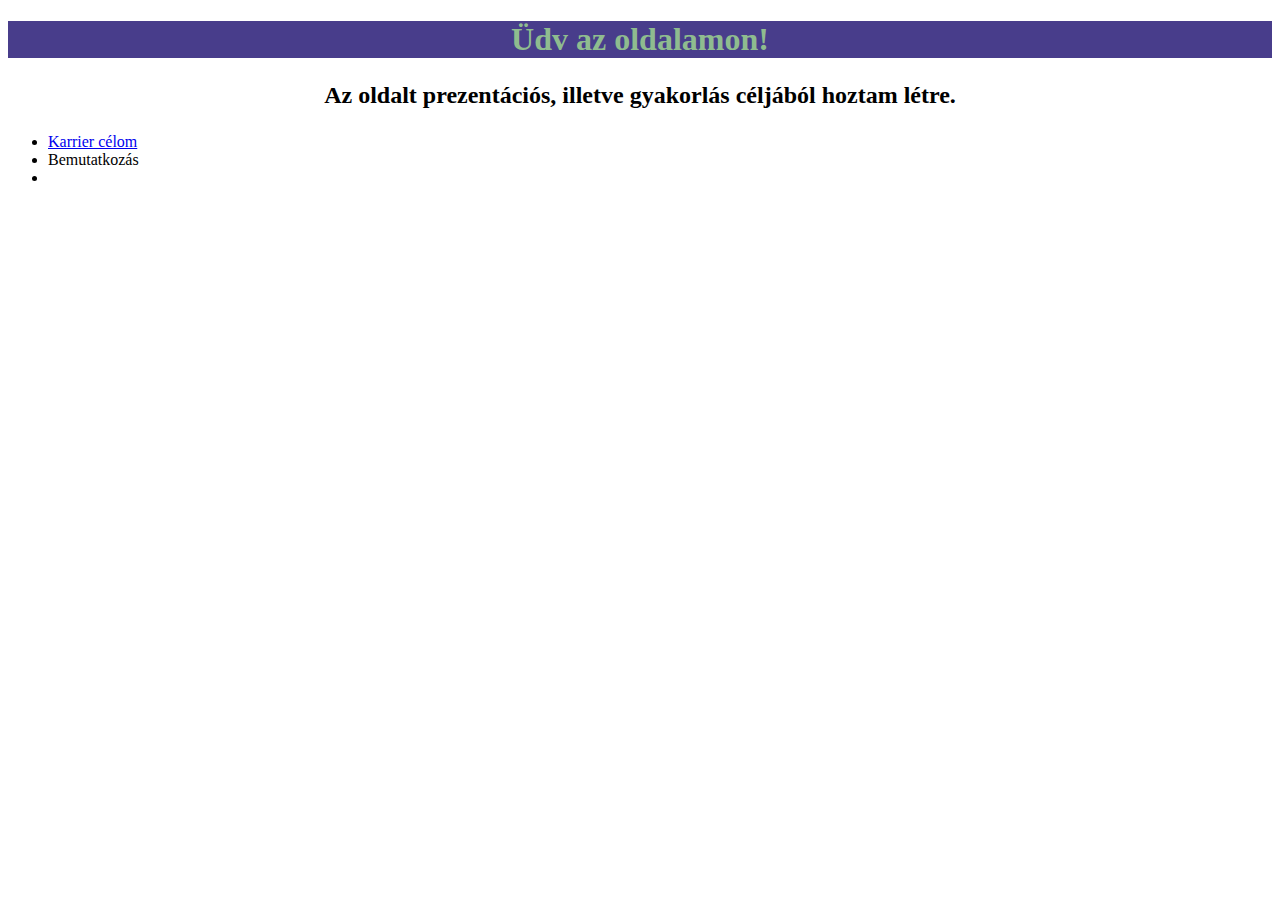
<file: index.html>
<!DOCTYPE html>
<html lang="hu">
<meta charset="UTF-8">
<link rel="stylesheet" href="static/css/style.css">       
<head>
    <title>Bemutatkozó oldal</title>
</head>

<body>
    <h1>Üdv az oldalamon!</h1>
    <h2 >
        <p id="alcim">Az oldalt prezentációs, illetve gyakorlás céljából hoztam létre.</p>
    </h2>
    <div>
        <ul>
            <li><a href="celok.html">Karrier célom</a></li>
            <li>Bemutatkozás</li>
            <li></li>
        </ul>
    </div>
</body>

</html>
</file>
<file: static/css/style.css>
h1{
    text-align: center;
    color: darkseagreen;
    background-color: darkslateblue;
}
#alcim {
    text-align: center;
}
</file>
